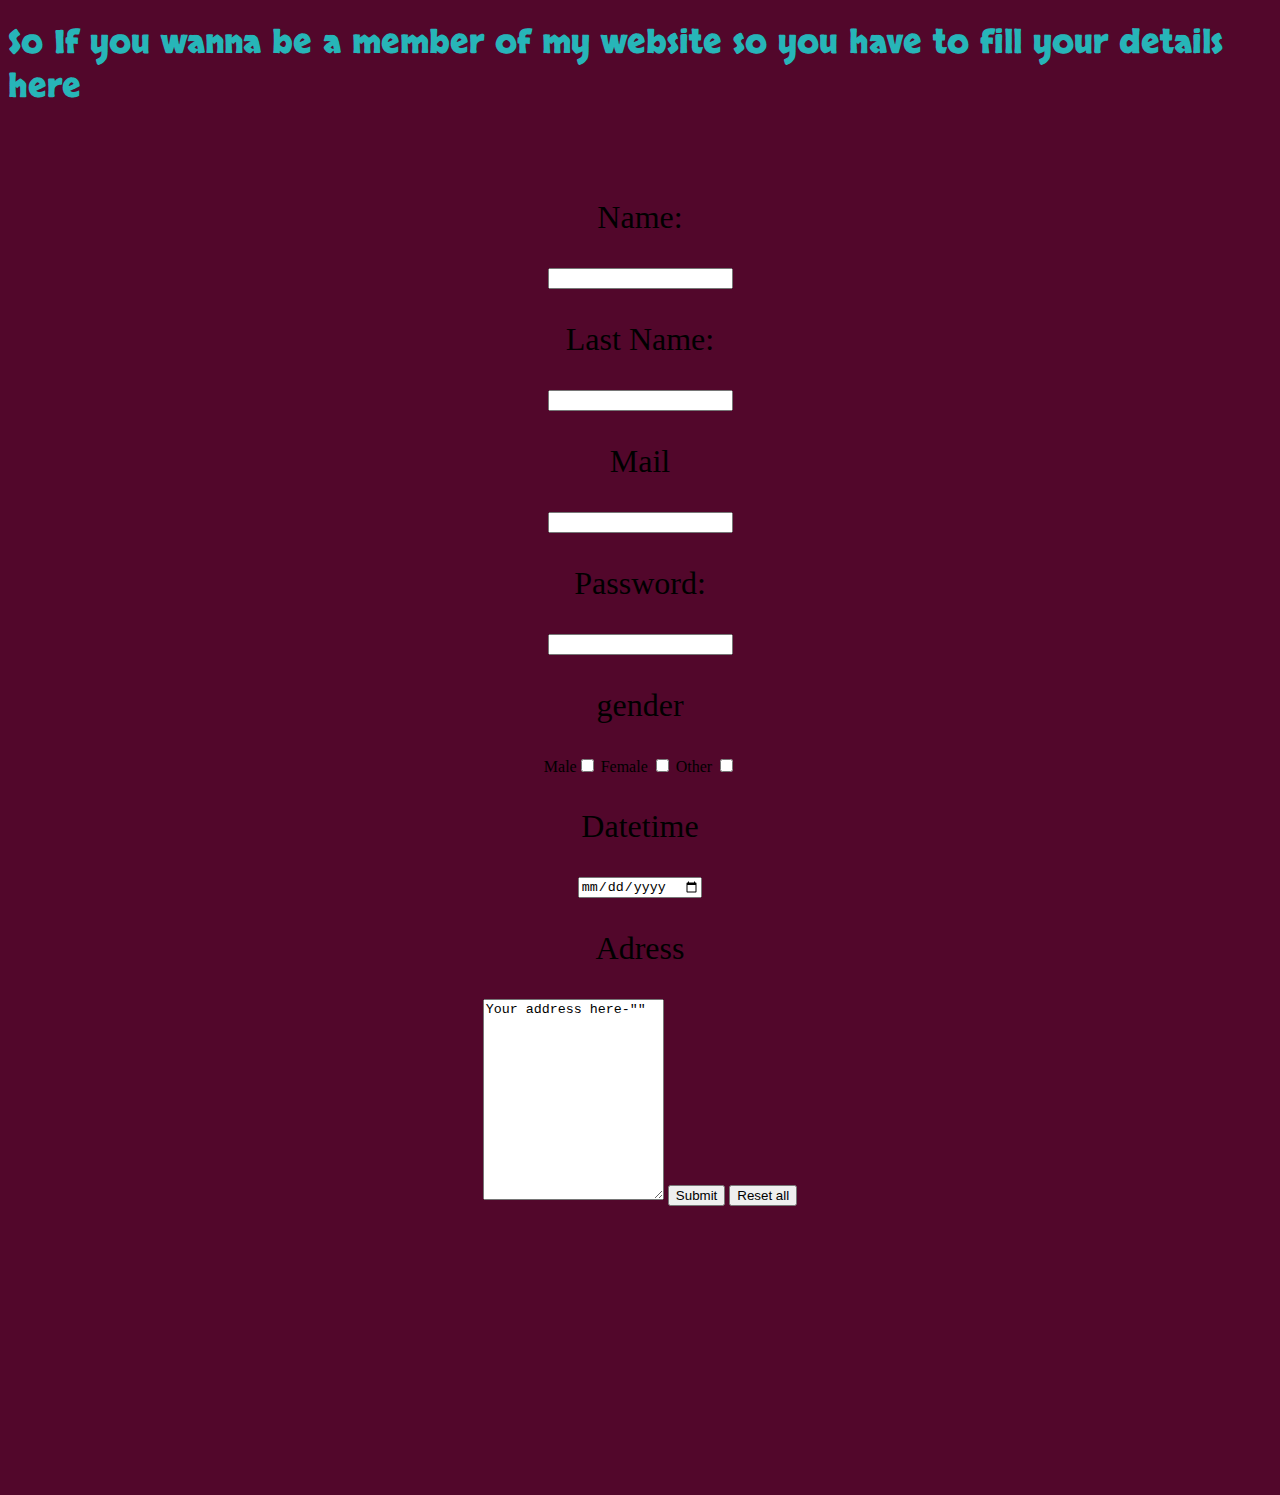
<file: form.html>
<!DOCTYPE html>
<html lang="en">
<head>
    <meta charset="UTF-8">
    <meta name="viewport" content="width=device-width, initial-scale=1.0">
    <title>join us</title>
    <link rel="stylesheet" href="styo.css">
    <link rel="preconnect" href="https://fonts.googleapis.com">
<link rel="preconnect" href="https://fonts.gstatic.com" crossorigin>
<link href="https://fonts.googleapis.com/css2?family=Skranji:wght@700&display=swap" rel="stylesheet">
<link rel="icon" href="Aarush is pro\Screenshot 2023-09-24 193023.png">
</head>
<body>
    <h1>So If you wanna be a member of my website so you have to fill your details here</h1>
    <br> 
    <br>
    <form action="index.html">
   <p>Name:</p> <input type="text" name="textop" id="ooppopoop">
 <p>Last Name:</p> <input type="text" name="yes" id="no">
 <p>Mail</p><input type="email" name="ghu" id="{pro}">
 <p>Password:</p> <input type="password" name="^2^" id="qqp">
 <p>gender</p> Male<input type="checkbox" name="Male" id="op"> Female <input type="checkbox" name="o" id="p"> Other <input type="checkbox" name="h" id="op">
 <p>Datetime</p> <input type="date" name="op0" id="-0">
 <p>Adress</p> <textarea rows="13" cols="20">Your address here-""</textarea>
 <input type="submit" value="Submit">
 <input type="reset" value="Reset all">
 <lable for="School colledge grade"></lable>
 <option value="none"></option>
    <option value="1"></option>
    <option value="2"></option>
    <option value="3"></option>
    <option value="4"></option>
    <option value="5"></option>
    <option value="6"></option>
    <option value="7"></option>
    <option value="8"></option>
    <option value="9"></option>
    <option value="10"></option>
    <option value="11"></option>
    <option value="12"></option>
 <br>
 </form>
</body>
</html>
</file>
<file: styo.css>
h1{
    font-family: 'Skranji', cursive;
    color: #27b5b8;
}
body{
    background-color: #52072b;
}
p{
    font-size: xx-large;
}
form{
    text-align: center;
}
</file>
